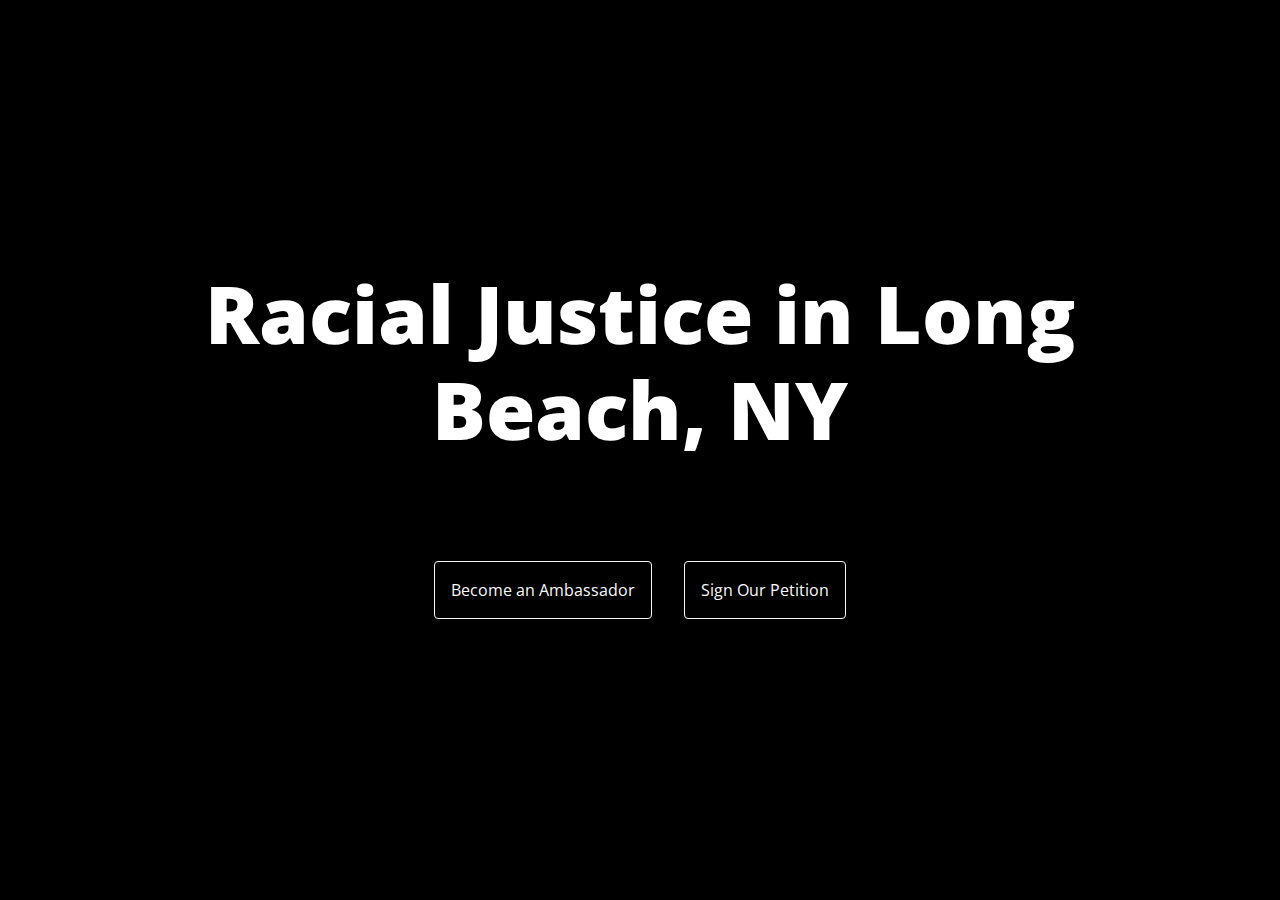
<file: index.html>
<!DOCTYPE html>
<html lang="en">
<head>
    <meta charset="UTF-8">
    <link href="https://fonts.googleapis.com/css2?family=Open+Sans:wght@300;800&display=swap" rel="stylesheet">
    <link rel="stylesheet" href="https://maxcdn.bootstrapcdn.com/bootstrap/4.0.0/css/bootstrap.min.css" integrity="sha384-Gn5384xqQ1aoWXA+058RXPxPg6fy4IWvTNh0E263XmFcJlSAwiGgFAW/dAiS6JXm" crossorigin="anonymous">
    <link rel="stylesheet" href="https://cdnjs.cloudflare.com/ajax/libs/animate.css/4.0.0/animate.min.css"/>    
    <link rel="stylesheet" href="./css/style.css">
    <link rel="stylesheet" href="./css/font.css">
    <title>Racial Justice</title>
</head>
<body>

<div id="">

    <div class="intro">
        <div class="intro-inner">
            <h1 class="animate__animated animate__fadeIn">Racial Justice in Long Beach, NY</h1>
            <div class="row justify-content-center animate__animated animate__fadeIn animate__delay-1s">
                <div class="col4">
                    <a class="btn btn-outline-light" target="_blank" href="https://docs.google.com/forms/d/e/1FAIpQLSdWc8oqWjvqClv569sZWTKWXDtHlMcWYejdP4pPdmffApFQrA/viewform">Become an Ambassador</a>
                </div>
                <div class="col4">
                    <a class="btn btn-outline-light" target="_blank" href="https://www.change.org/p/long-beach-city-council-advocate-for-racial-just-in-long-beach-ny">Sign Our Petition</a>
                </div>
            </div>
        </div>
    </div>

</body>
</html>
</file>
<file: css/style.css>
html body {
   background-color: black;
}

.intro {
    min-height: 100vh;
    top: 50%;
}

.intro > div {

    justify-content: center;
}

.intro-inner > h1 {
    padding-bottom: 1em;
}

p {
    height: 10%;
}

.intro-inner {
    margin-top: 20%;
    margin-bottom: 10%;
    padding: 10%;
    display: block;
    margin: 0;
    position: absolute;
    top: 50%;
    width: 100%;
    -ms-transform: translateY(-50%);
    transform: translateY(-50%);

    animation: fadeIn;
    animation-duration: 10s;

}

em.intro {
    color: #99d6ff;
    font-style: normal;
    letter-spacing: 0.1em;
}

.btn {
    margin: 1em;
    padding: 1em 1em;
  }
</file>
<file: css/font.css>
html body {
    color: white;
    font-family: 'Open Sans', sans-serif;
}

h1 {
    font-weight: 800;
    font-size: 5em;
    text-align: center;
}

p {
    font-weight: 300;
    text-align: left;
    font-size: 1.2em;
}
</file>
